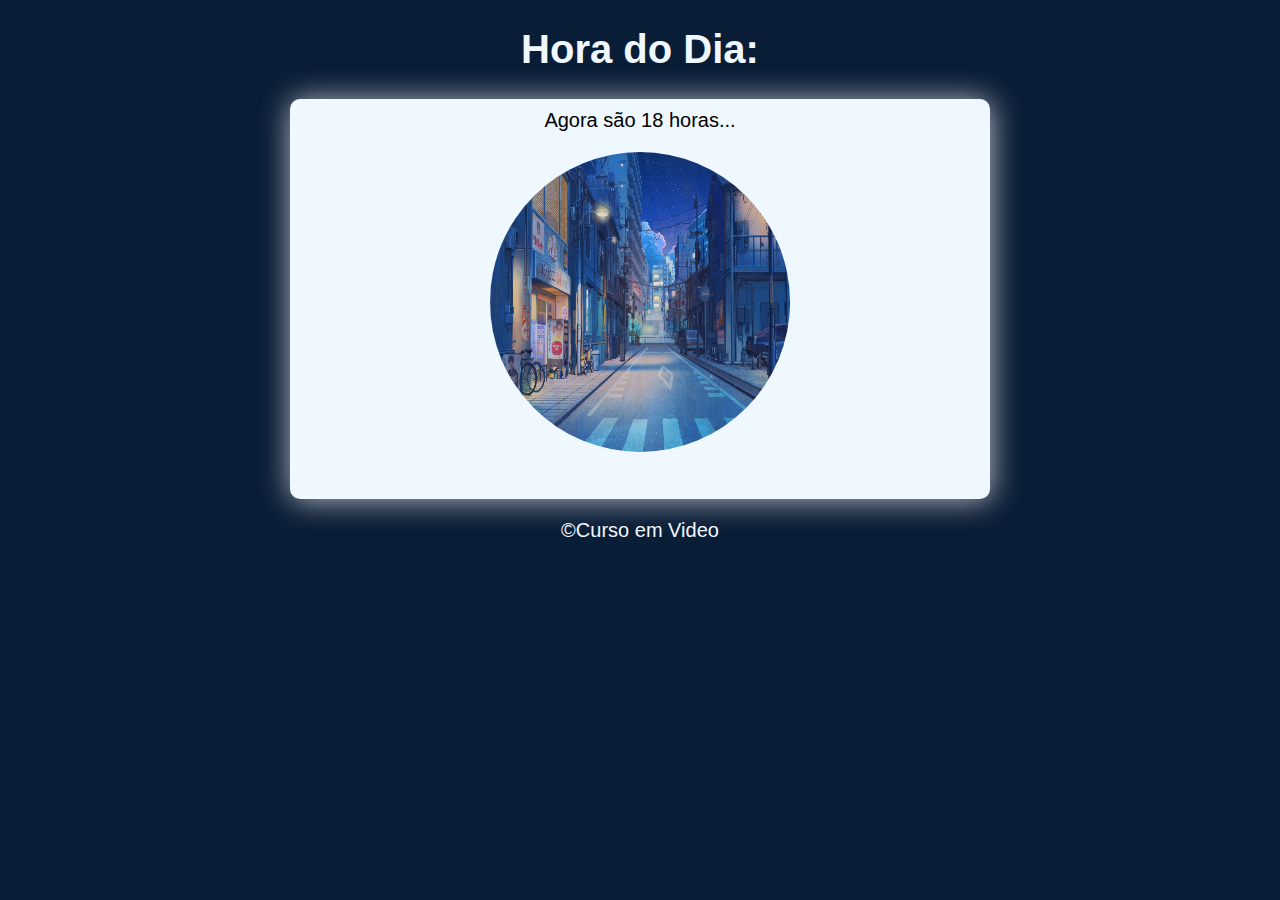
<file: HoraDoDia/index.html>
<!DOCTYPE html>
<html lang="pt-br">
  <head>
    <meta charset="UTF-8" />
    <meta name="viewport" content="width=device-width, initial-scale=1.0" />
    <title>Hora do dia</title>
    <link rel="stylesheet" href="style.css" />
  </head>
  <body onload="carregar()">
    <header>
      <h1>Hora do Dia:</h1>
    </header>
    <section>
      <div id="msg">
        <p>teste...</p>
      </div>

      <div id="foto">
        <img src="./imgs/dia.jpg" alt="Foto do dia" id="imagem" />
      </div>
    </section>
    <footer>
      <p>&copy;Curso em Video</p>
    </footer>
    <script src="script.js"></script>
  </body>
</html>
</file>
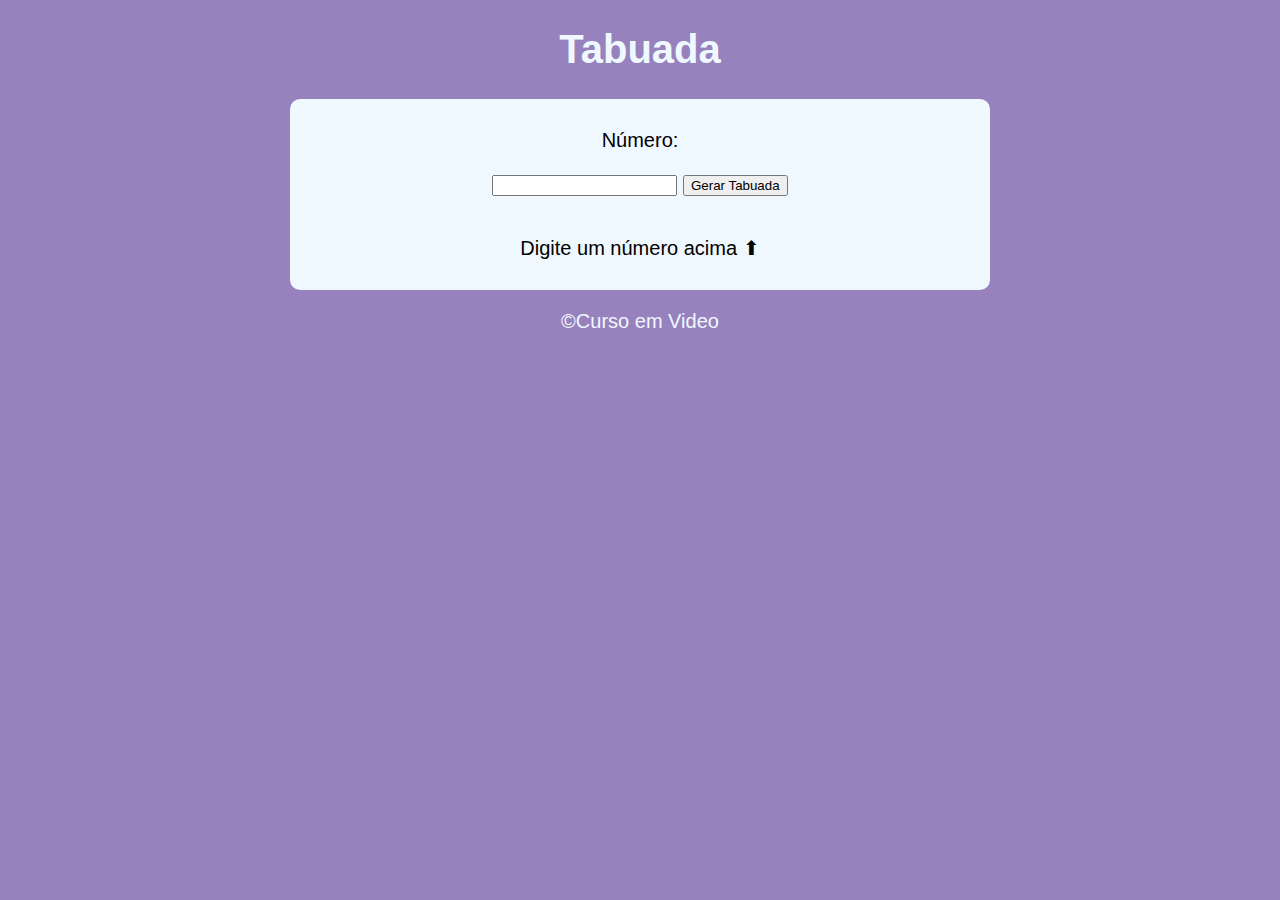
<file: Tabuada/index.html>
<!DOCTYPE html>
<html lang="pt-br">
  <head>
    <meta charset="UTF-8" />
    <meta name="viewport" content="width=device-width, initial-scale=1.0" />
    <title>Tabuada</title>
    <link rel="stylesheet" href="style.css" />
  </head>
  <body>
    <header>
      <h1>Tabuada</h1>
    </header>
    <section>
      <div>
        <p>Número:</p>
        <input type="number" id="number" />
        <button onclick="generator()">Gerar Tabuada</button>
      </div>

      <div id="res">
        <p>Digite um número acima ⬆</p>
      </div>
    </section>
    <footer>
      <p>&copy;Curso em Video</p>
    </footer>
    <script src="script.js"></script>
  </body>
</html>
</file>
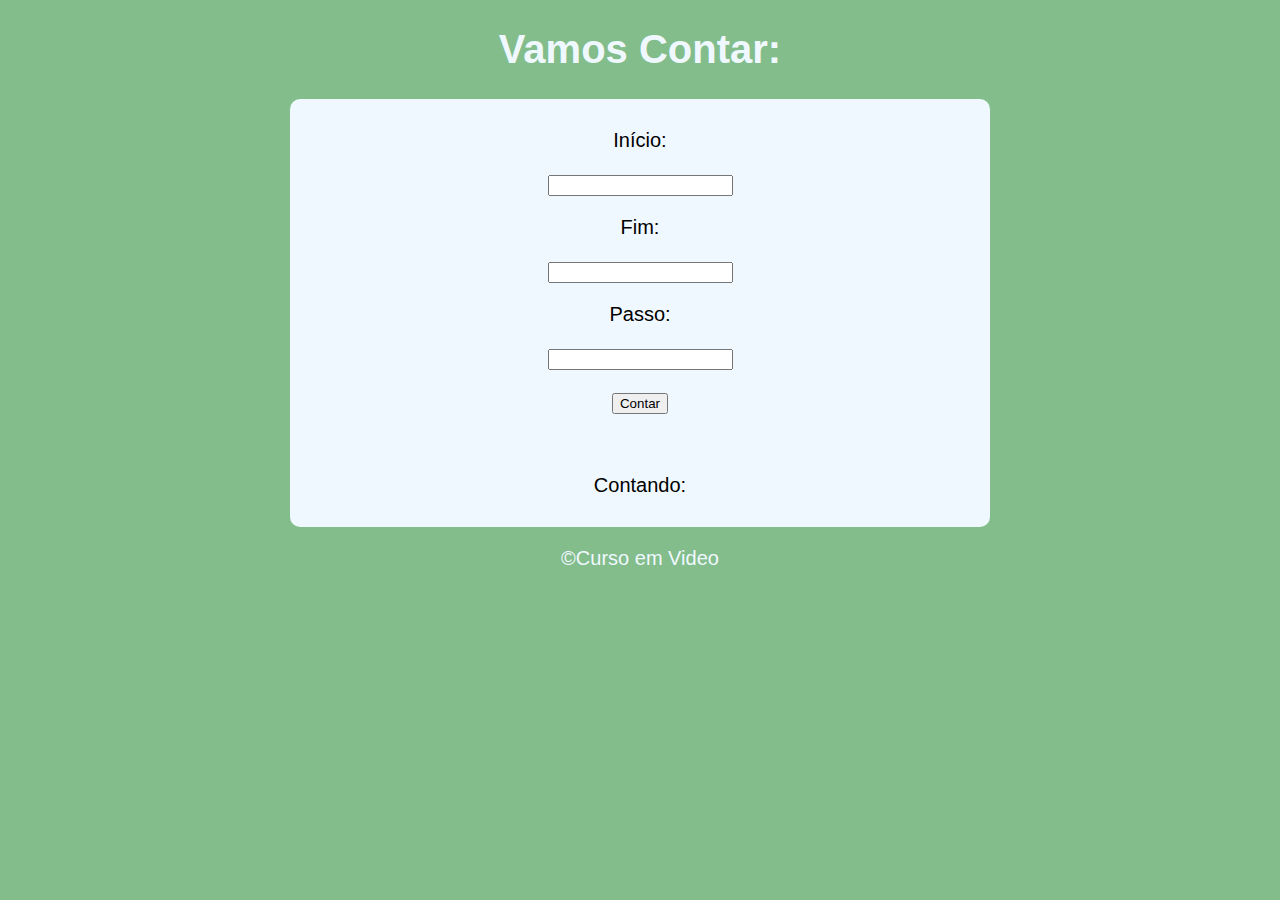
<file: VamosContar/index.html>
<!DOCTYPE html>
<html lang="pt-br">
  <head>
    <meta charset="UTF-8" />
    <meta name="viewport" content="width=device-width, initial-scale=1.0" />
    <title>Vamos Contar</title>
    <link rel="stylesheet" href="style.css" />
  </head>
  <body>
    <header>
      <h1>Vamos Contar:</h1>
    </header>
    <section>
      <div>
        <p>Início:</p>
        <input type="number" id="start" />
        <p>Fim:</p>
        <input type="number" id="end" />
        <p>Passo:</p>
        <input type="number" id="skip" />
        <p>
          <button onclick="contador()">Contar</button>
        </p>
      </div>

      <div id="res">
        <p>Contando:</p>
      </div>
    </section>
    <footer>
      <p>&copy;Curso em Video</p>
    </footer>
    <script src="script.js"></script>
  </body>
</html>
</file>
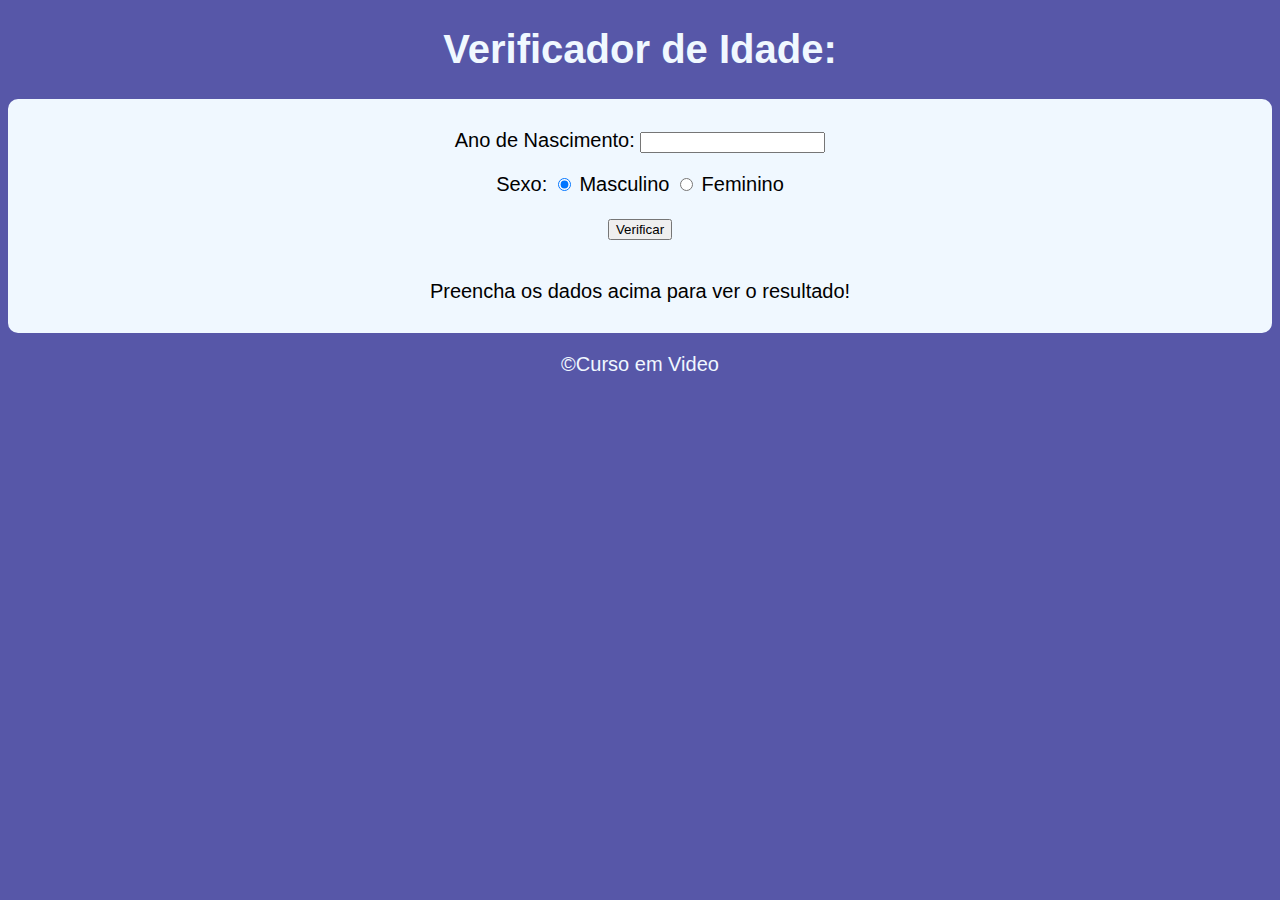
<file: VerificadorDeIdade/index.html>
<!DOCTYPE html>
<html lang="pt-br">
  <head>
    <meta charset="UTF-8" />
    <meta name="viewport" content="width=device-width, initial-scale=1.0" />
    <title>Verificador de Idade</title>
    <link rel="stylesheet" href="style.css" />
  </head>
  <body>
    <header>
      <h1>Verificador de Idade:</h1>
    </header>
    <section>
      <div>
        <p>Ano de Nascimento:
          <input type="number" name="txtano" id="txtano" min="0" />
        </p>
        <p>Sexo:
          <input type="radio" name="radsexo" id="masculino" checked />
          <label for="masculino">Masculino</label>
          <input type="radio" name="radsexo" id="feminino" />
          <label for="feminino">Feminino</label>
        </p>
        <button onclick="verificar()">Verificar</button>
      </div>

      <div id="res">
        <P>Preencha os dados acima para ver o resultado!</P>
      </div>
    </section>
    <footer>
      <p>&copy;Curso em Video</p>
    </footer>
    <script src="script.js"></script>
  </body>
</html>
</file>
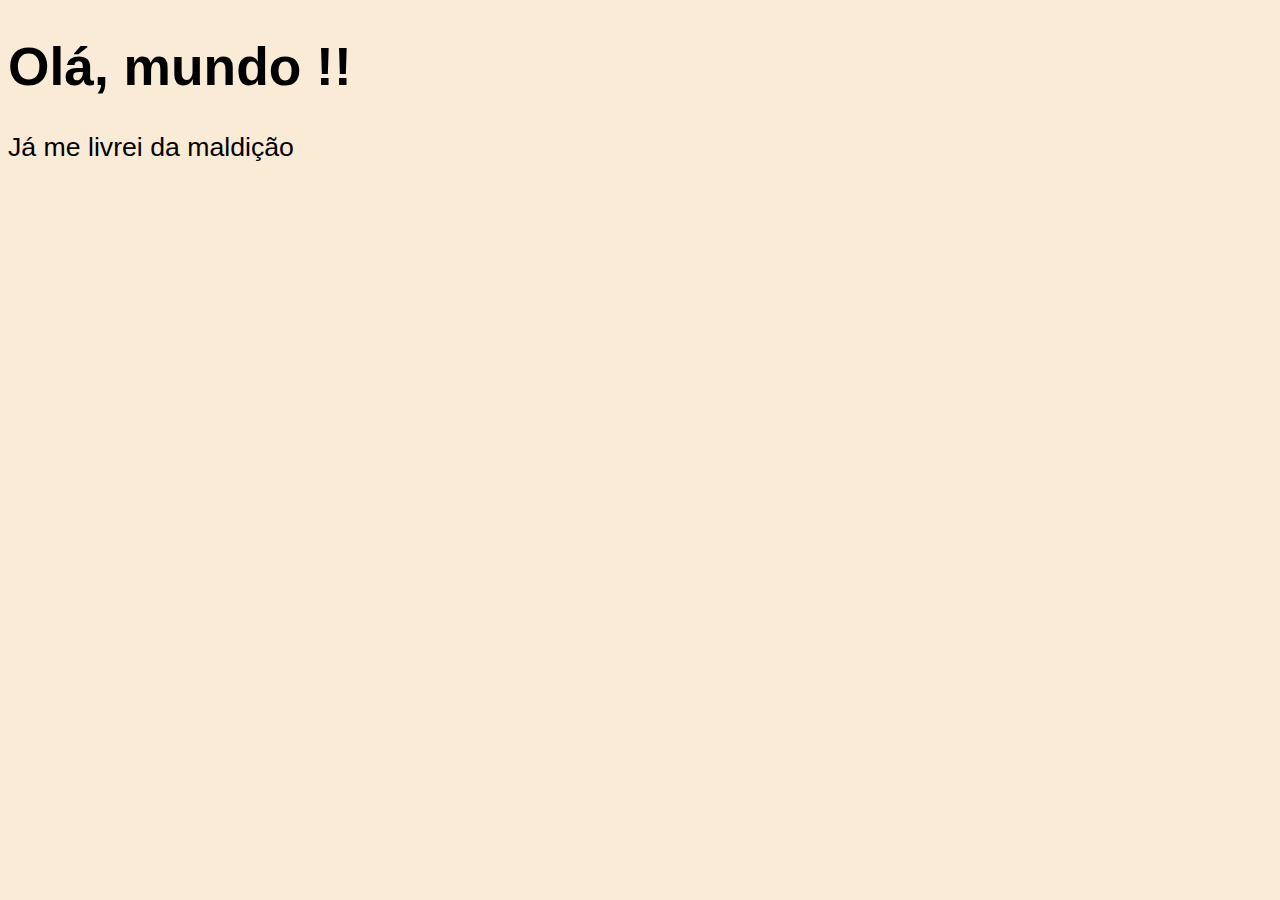
<file: aula04/ex001.html>
<!DOCTYPE html>
 <html lang="pt-br">
 <head>
    <meta charset="UTF-8">
    <meta name="viewport" content="width=device-width, initial-scale=1.0">
    <title>Meu Primeiro Programa</title>
    <style>
        body{
            background-color: antiquewhite;
            font: normal  20pt Arial;
        }
    </style>
 </head>
 <body>
    <h1>Olá, mundo !!</h1>
    <p>Já me livrei da maldição</p>
    <script>
        window.alert('Minha primeira mensagem...')
        window.confirm('Está gostando de javascript')
        window.prompt('Qual o seu nome?')
    </script>
 </body>
 </html>
</file>
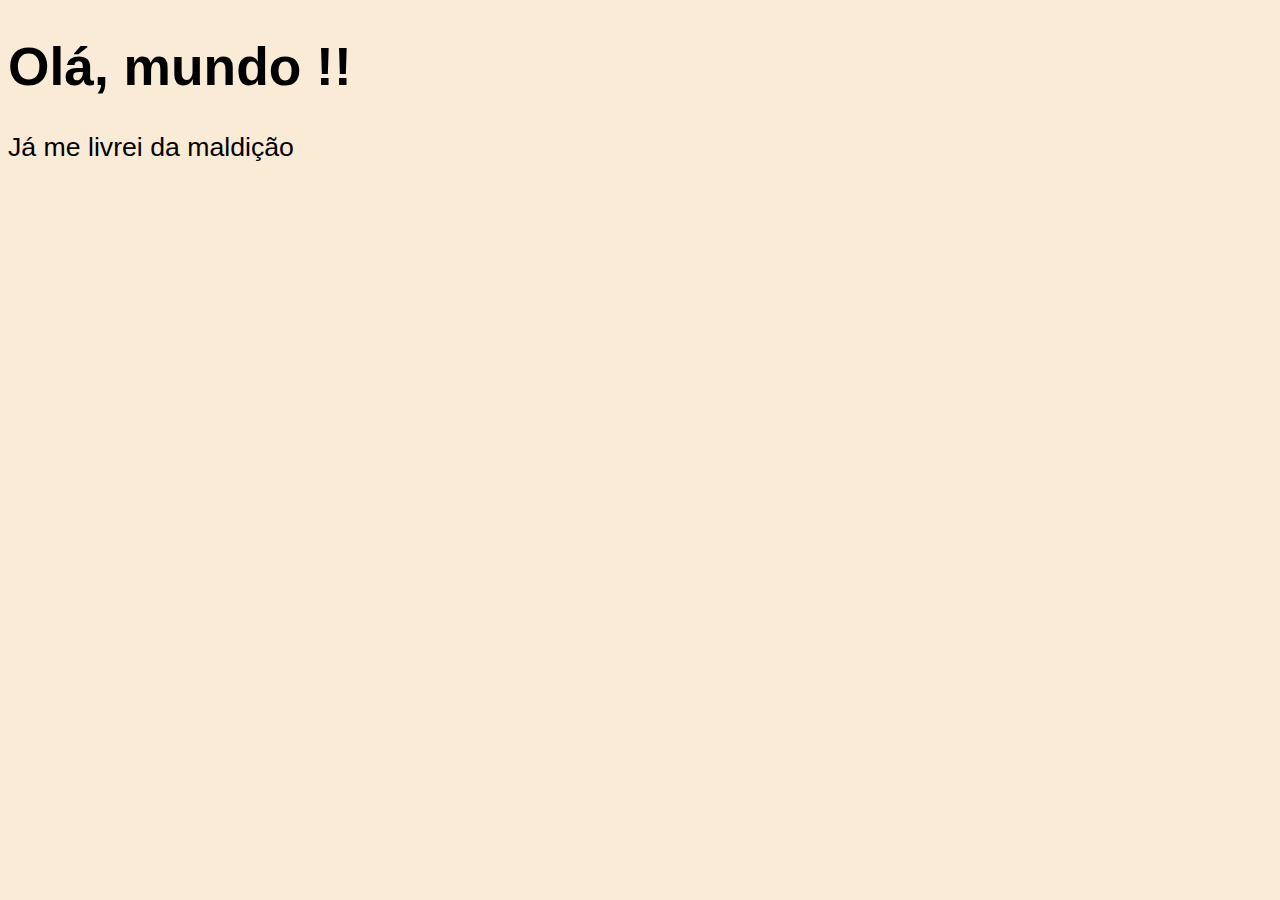
<file: aula06/ex002.html>
<!DOCTYPE html>
<html lang="pt-br">
<head>
   <meta charset="UTF-8">
   <meta name="viewport" content="width=device-width, initial-scale=1.0">
   <title>Meu Primeiro Programa</title>
   <style>
       body{
           background-color: antiquewhite;
           font: normal  20pt Arial;
       }
   </style>
</head>
<body>
   <h1>Olá, mundo !!</h1>
   <p>Já me livrei da maldição</p>
   <script>
      var nome = window.prompt('Qual o seu nome?')
      window.alert('é um grande prazer te conhecer ' + nome) // + serve para concatenação
   </script>
</body>
</html>
</file>
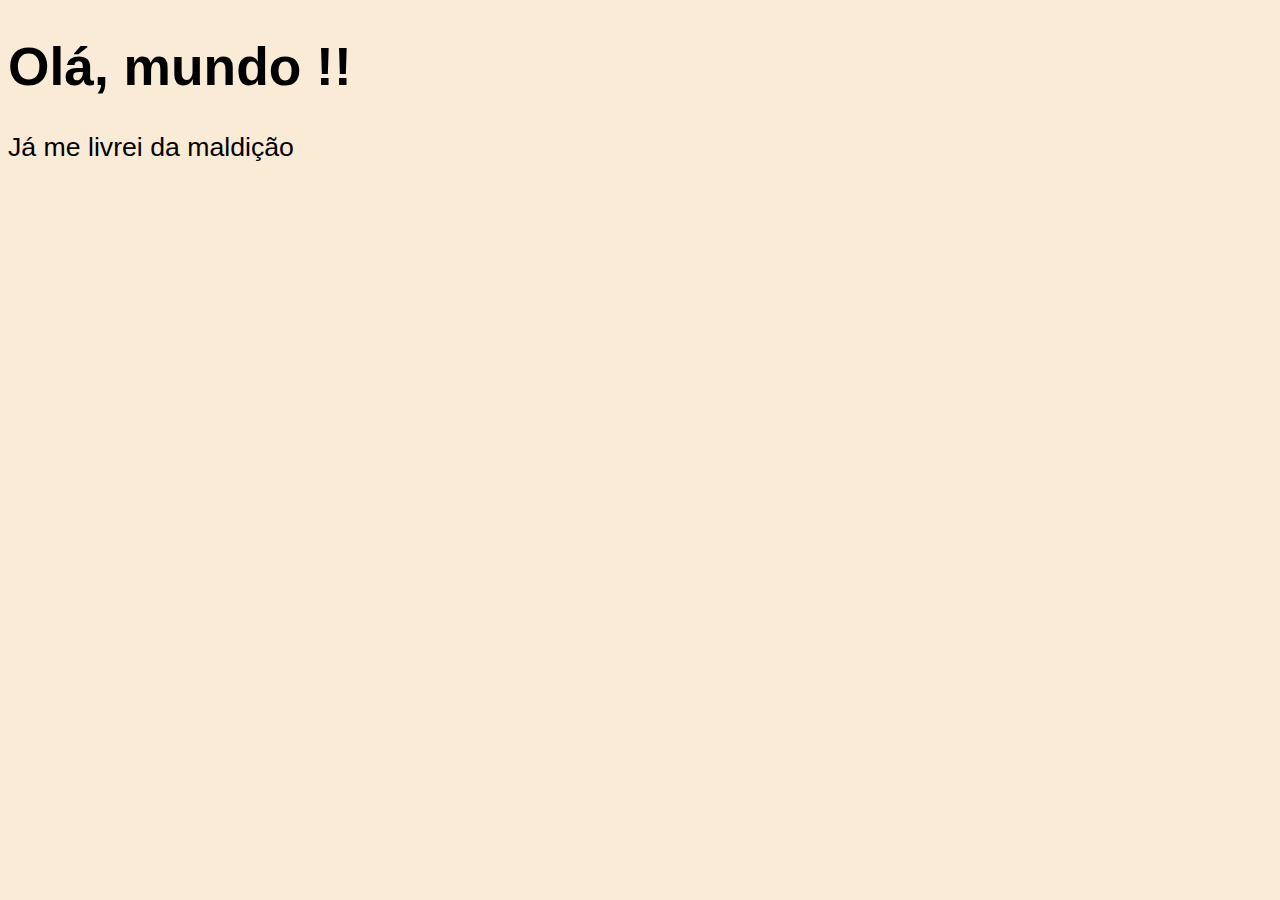
<file: aula06/ex003.html>
<!DOCTYPE html>
<html lang="pt-br">
<head>
   <meta charset="UTF-8">
   <meta name="viewport" content="width=device-width, initial-scale=1.0">
   <title>Meu Primeiro Programa</title>
   <style>
       body{
           background-color: antiquewhite;
           font: normal  20pt Arial;
       }
   </style>
</head>
<body>
   <h1>Olá, mundo !!</h1>
   <p>Já me livrei da maldição</p>
   <script>
      
      var n1 = Number.parseInt(window.prompt('digite um número'))
      var n2 = Number.parseInt(window.prompt('digite outro número'))
      var soma = n1 + n2
      alert('A soma dos valores é ' + soma)

      // foi necessário a inserção do Number.parseInt para evitar a concatenação dos números, fazendo com que seja possivel efetuar a soma dos dois números

      // para efetuar efetuar a soma com numeros reais é necessário inserir o Number.parseFloat

      // outra forma possivel também é inserir o Number que automaticamente ele já converte o número sendo real ou inteiro

      // para converter de número para string é necessário inserir o n.toString, o 'n' seria o número que você desejaria converter ou String(n) convertendo tudo para string 

   </script>
</body>
</html>
</file>
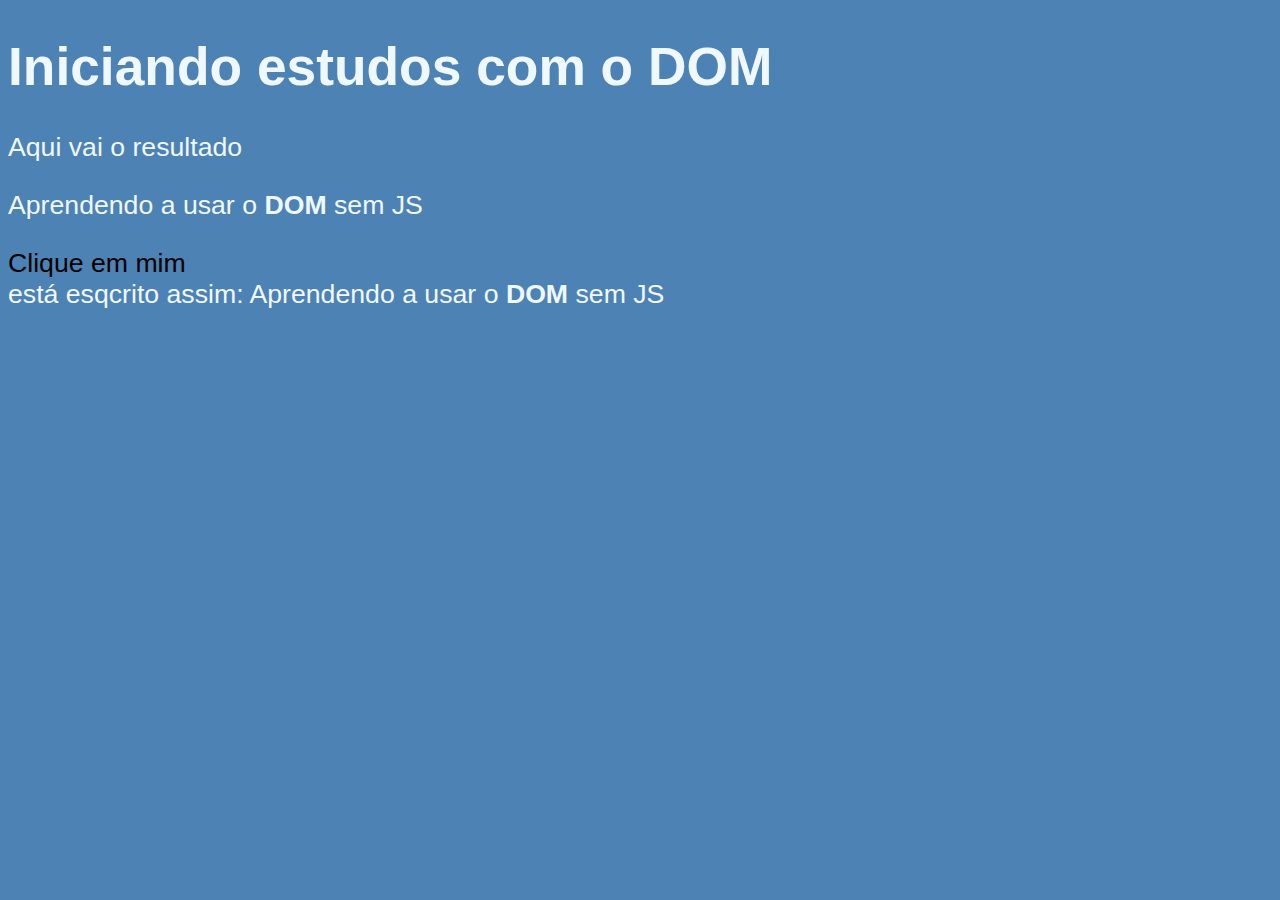
<file: aula09/ex005.html>
<!DOCTYPE html>
<html lang="pt-br">
<head>
    <meta charset="UTF-8">
    <meta name="viewport" content="width=device-width, initial-scale=1.0">
    <title>Primeiros passos com DOM</title>

    <style>
        body{
            background-color:#4d82b4;
            font: 20pt arial;
            color: #f0f8ff;
        }
    </style>
</head>

<body>
    <h1>Iniciando estudos com o DOM</h1>
    <P>Aqui vai o resultado</P>
    <p>Aprendendo a usar o <strong>DOM</strong> sem JS</p>
    <div id="msg">Clique em mim</div>

    <script>
        var p1 = window.document.getElementsByTagName('p')[1]
        window.document.write('está esqcrito assim: ' + p1.innerHTML)

/*
       var d = window.document.getElementById('msg')
       d.style.background = 'green'
       d.innerText = 'estou aguardando...'
*/
        var d = window.document.querySelector('div#msg')
        d.style.color = 'black'
    </script>
</body>
</html>


<!-- window = janela -->

<!-- selecionando : 

    MARCA : getElementByTagName()
    ID: getElementById()
    NOME: getElementsByName()
    CLASSE: getElementsByClassName()
    SELETOR: querySelector() / querySelectorAll() OBS: MELHOR FORMA DE FAZER É POR SELETOR 

-->
</file>
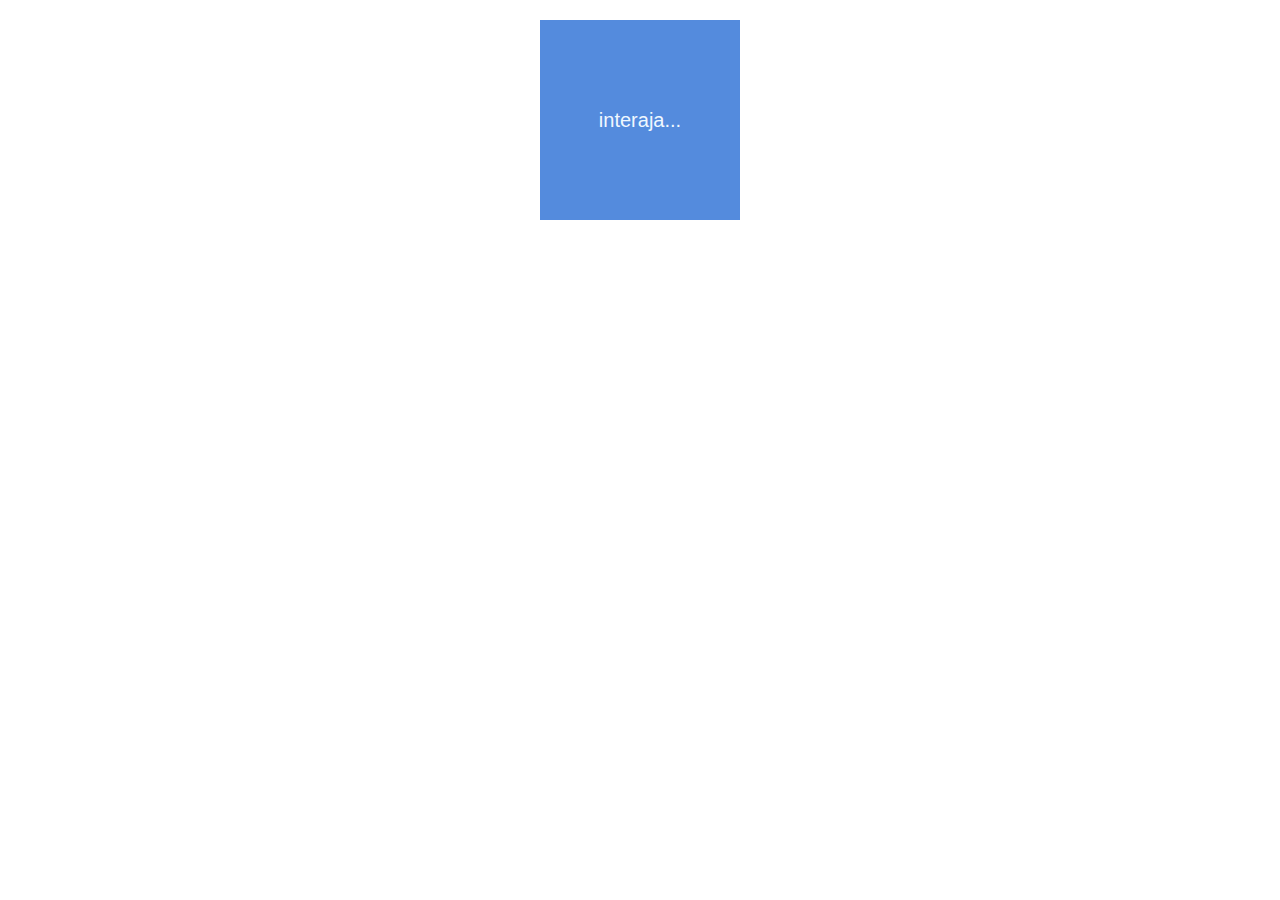
<file: aula10/ex006.html>
<!DOCTYPE html>
<html lang="pt-br">
  <head>
    <meta charset="UTF-8" />
    <meta name="viewport" content="width=device-width, initial-scale=1.0" />
    <title>Eventos DOM</title>

    <style>
      div#area {
        font: normal 15pt arial;
        background-color: rgb(84, 139, 221);
        width: 200px;
        height: 200px;
        text-align: center;
        margin: auto;
        line-height: 200px;
        color: aliceblue;
      }
    </style>
  </head>
  <body>
    <div id="area">
      <p>interaja...</p>
    </div>

    <script>
      var a = window.document.querySelector("div#area");

      a.addEventListener("click", clicar);
      a.addEventListener("mouseenter", entrar);
      a.addEventListener("mouseout", sair);

      function clicar() {
        a.innerText = "clicou!!!";
      }

      function entrar() {
        a.innerText = "entrou";
      }

      function sair() {
        a.innerText = "saiu";
      }
    </script>
  </body>
</html>
</file>
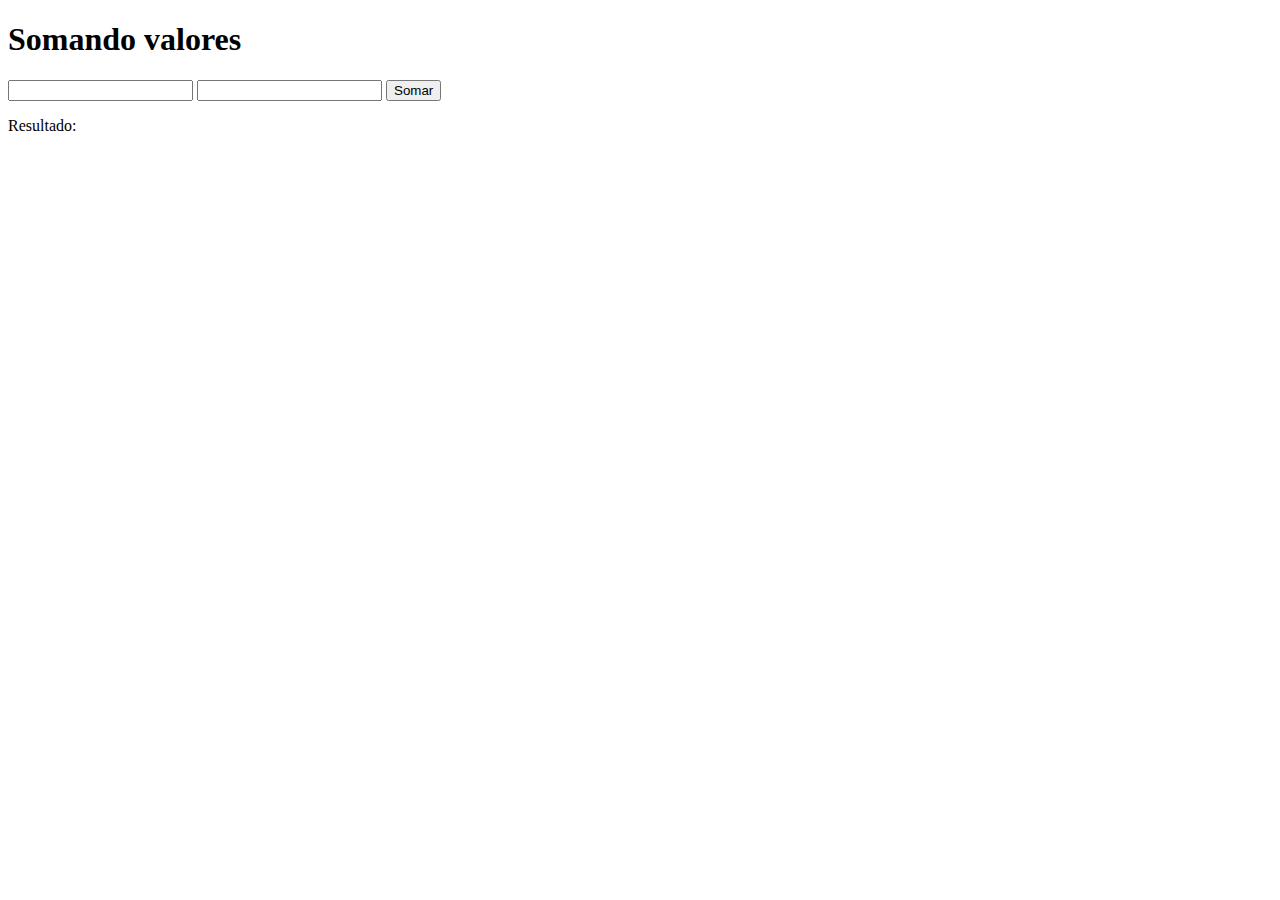
<file: aula10/ex007.html>
<!DOCTYPE html>
<html lang="pt-br">
  <head>
    <meta charset="UTF-8" />
    <meta name="viewport" content="width=device-width, initial-scale=1.0" />
    <title>Somando números</title>
  </head>
  <body>
    <h1>Somando valores</h1>
    <input type="number" name="txtn1" id="txtn1" />
    <input type="number" name="txtn2" id="txtn2" />
    <button onclick="somar()">Somar</button>
    <div id="res">
      <p>Resultado:</p>
    </div>

    <script>
      function somar() {
        var tn1 = window.document.querySelector("input#txtn1");
        var tn2 = window.document.querySelector("input#txtn2");

        var n1 = Number(tn1.value);
        var n2 = Number(tn2.value);
        var soma = n1 + n2;

        var res = window.document.querySelector("div#res");
        res.innerHTML = `a soma entre ${n1} e ${n2} é ${soma}`;
      }
    </script>
  </body>
</html>
</file>
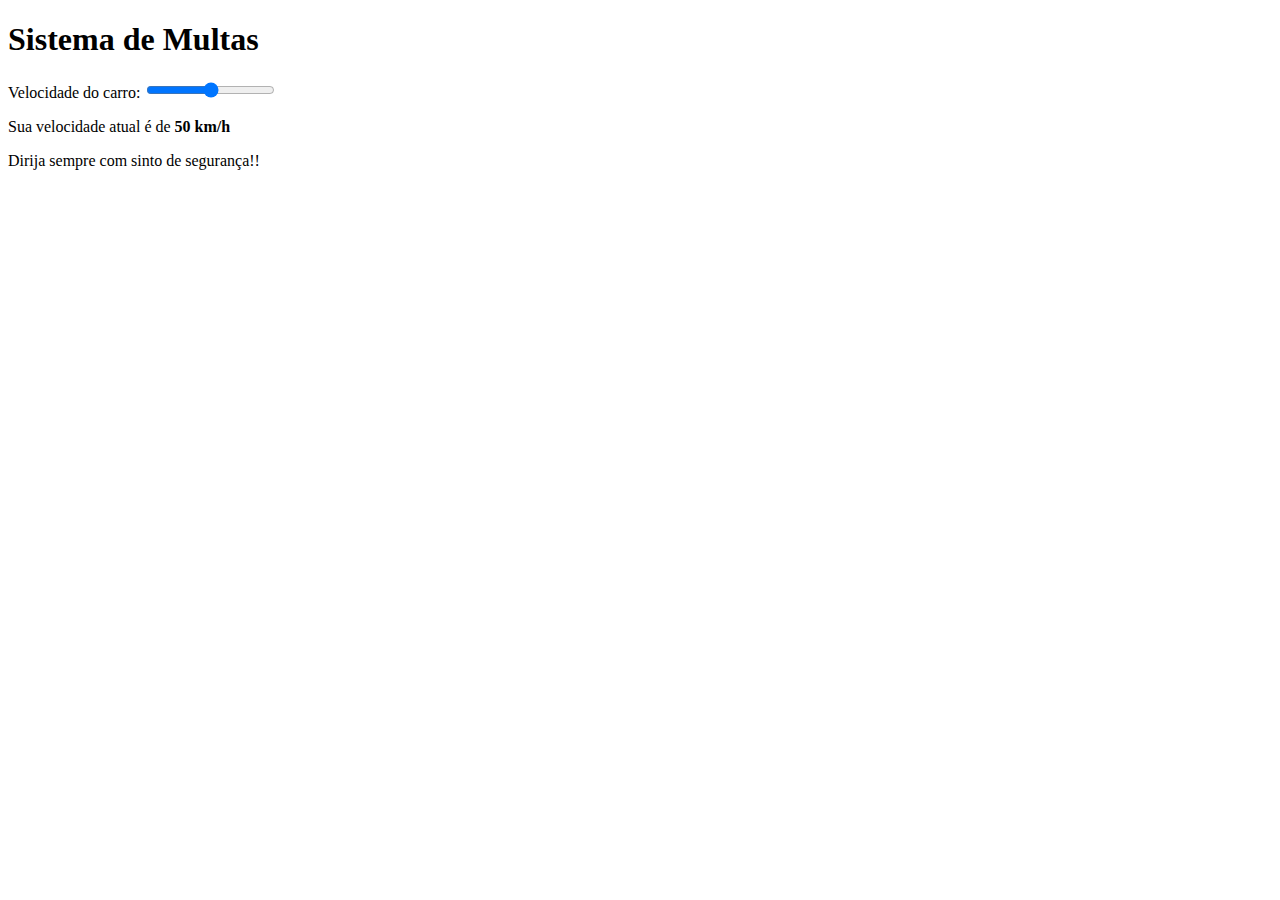
<file: aula11/ex010.html>
<!DOCTYPE html>
<html lang="pt/br">
  <head>
    <meta charset="UTF-8" />
    <meta name="viewport" content="width=device-width, initial-scale=1.0" />
    <title>Document</title>
  </head>
  <body>
    <h1>Sistema de Multas</h1>
    Velocidade do carro:
    <input oninput="calcular()" type="range" name="txtvel" id="txtvel" />
    <div id="res"></div>
    <script>
      calcular();

      function calcular() {
        var txtv = window.document.querySelector("input#txtvel");
        var res = window.document.querySelector("div#res");
        var vel = Number(txtv.value);

        res.innerHTML = `<p>Sua velocidade atual é de <strong> ${vel} km/h </strong> </p>`;

        if (vel > 80) {
          res.innerHTML += `<p>Você passou o limite de velocidade. <strong>MULTADOOO<strong></p>`;
        }

        res.innerHTML += `<p>Dirija sempre com sinto de segurança!!</p>`;
      }
    </script>
  </body>
</html>
</file>
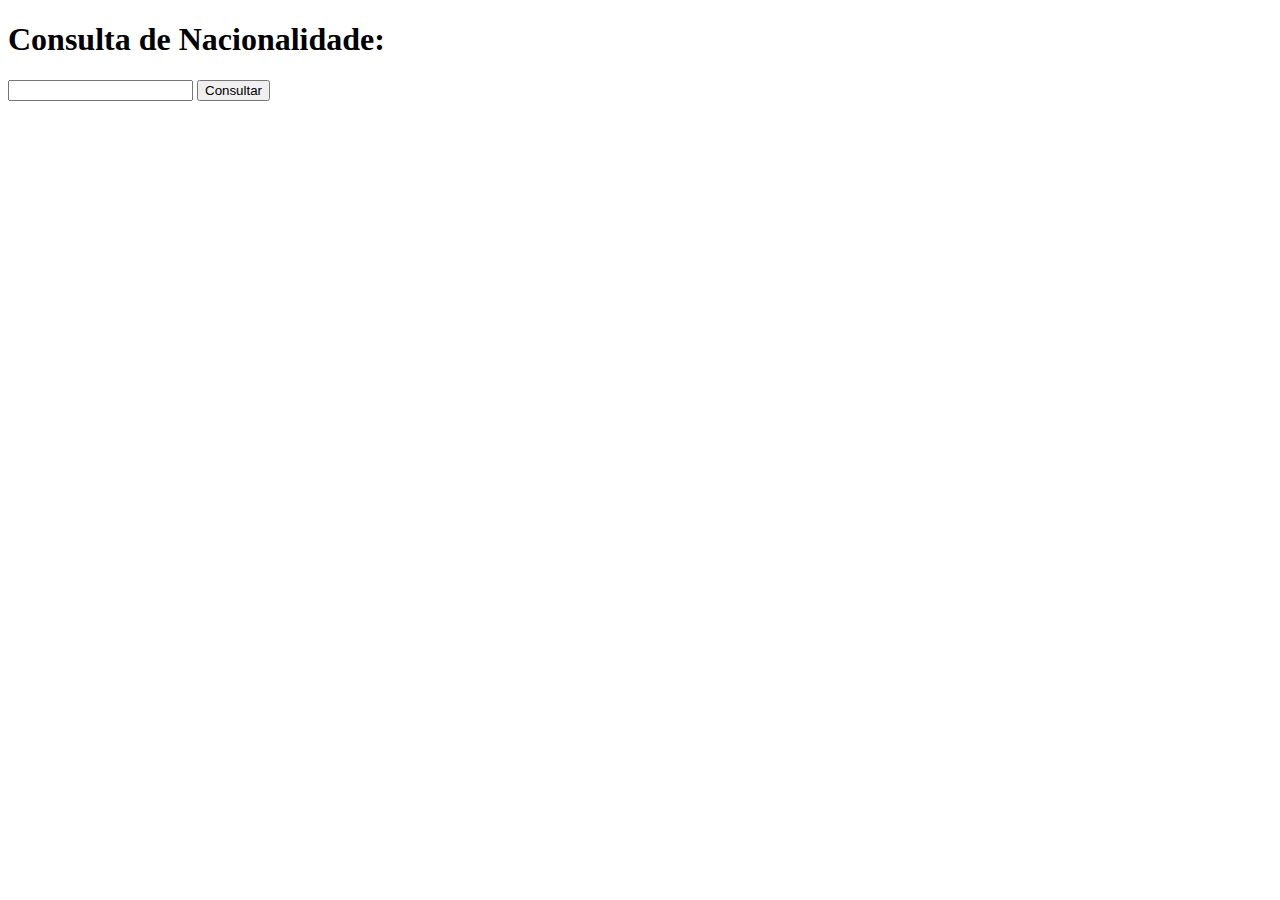
<file: aula11/ex011.html>
<!DOCTYPE html>
<html lang="pt-br">
  <head>
    <meta charset="UTF-8" />
    <meta name="viewport" content="width=device-width, initial-scale=1.0" />
    <title>Document</title>
  </head>
  <body>
    <h1>Consulta de Nacionalidade:</h1>
    <input type="text" id="pais" />
    <button onclick="consultar()">Consultar</button>
    <div id="res"></div>

    <script>
      function consultar() {
        var pais = window.document.getElementById("pais").value;
        var res = window.document.getElementById("res");

        res.innerHTML = `Seu pais de origem é ${pais}`;

        if (pais.toLowerCase() == "brasil") {
          res.innerHTML += `<p>Portanto você é Brasileiro!!</p>`;
        } else {
          res.innerHTML += `<p>Portanto Você é estrangeiro!!</p>`;
        }
      }
    </script>
  </body>
</html>
</file>
<file: HoraDoDia/style.css>
body {
  font-family: sans-serif;
  font-size: 20px;
}

section {
  background-color: #f0f8ff;
  box-shadow: 1px 1px 30px #bcc1c5;
  height: 400px;
  width: 700px;
  border-radius: 10px;
  margin: auto;
}

header {
  text-align: center;
  color: #f0f8ff;
}

footer {
  text-align: center;
  color: #f0f8ff;
}

img {
  width: 300px;
  height: 300px;
  border-radius: 100%;
}

div {
  text-align: center;
  padding: 10px;
}
</file>
<file: Tabuada/style.css>
body {
    font-family: sans-serif;
    font-size: 20px;
    background-color: #9782bd;
  }
  
  section {
    background-color: #f0f8ff;
    border-radius: 10px;
    width: 700px;
    margin: auto;
  }
  
  header {
    text-align: center;
    color: #f0f8ff;
  }
  
  footer {
    text-align: center;
    color: #f0f8ff;
  }
  
  div {
    padding: 10px;
    text-align: center;
  }
</file>
<file: VamosContar/style.css>
body {
  font-family: sans-serif;
  font-size: 20px;
  background-color: #82bd8b;
}

section {
  background-color: #f0f8ff;
  border-radius: 10px;
  width: 700px;
  margin: auto;
}

header {
  text-align: center;
  color: #f0f8ff;
}

footer {
  text-align: center;
  color: #f0f8ff;
}

div {
  padding: 10px;
  text-align: center;
}
</file>
<file: VerificadorDeIdade/style.css>
body {
    font-family: sans-serif;
    font-size: 20px;
    background-color: #5757a8;
  }
  
  section {
    background-color: #f0f8ff;
    border-radius: 10px;
    
  }
  
  header {
    text-align: center;
    color: #f0f8ff;
  }
  
  footer {
    text-align: center;
    color: #f0f8ff;
  }
  
  img {
    width: 200px;
    height: 200px;
    border-radius: 100%;
    display: flex;
    margin: auto;
    padding: 15px;
  }
  
  div {
    text-align: center;
    padding: 10px;
  }
</file>
